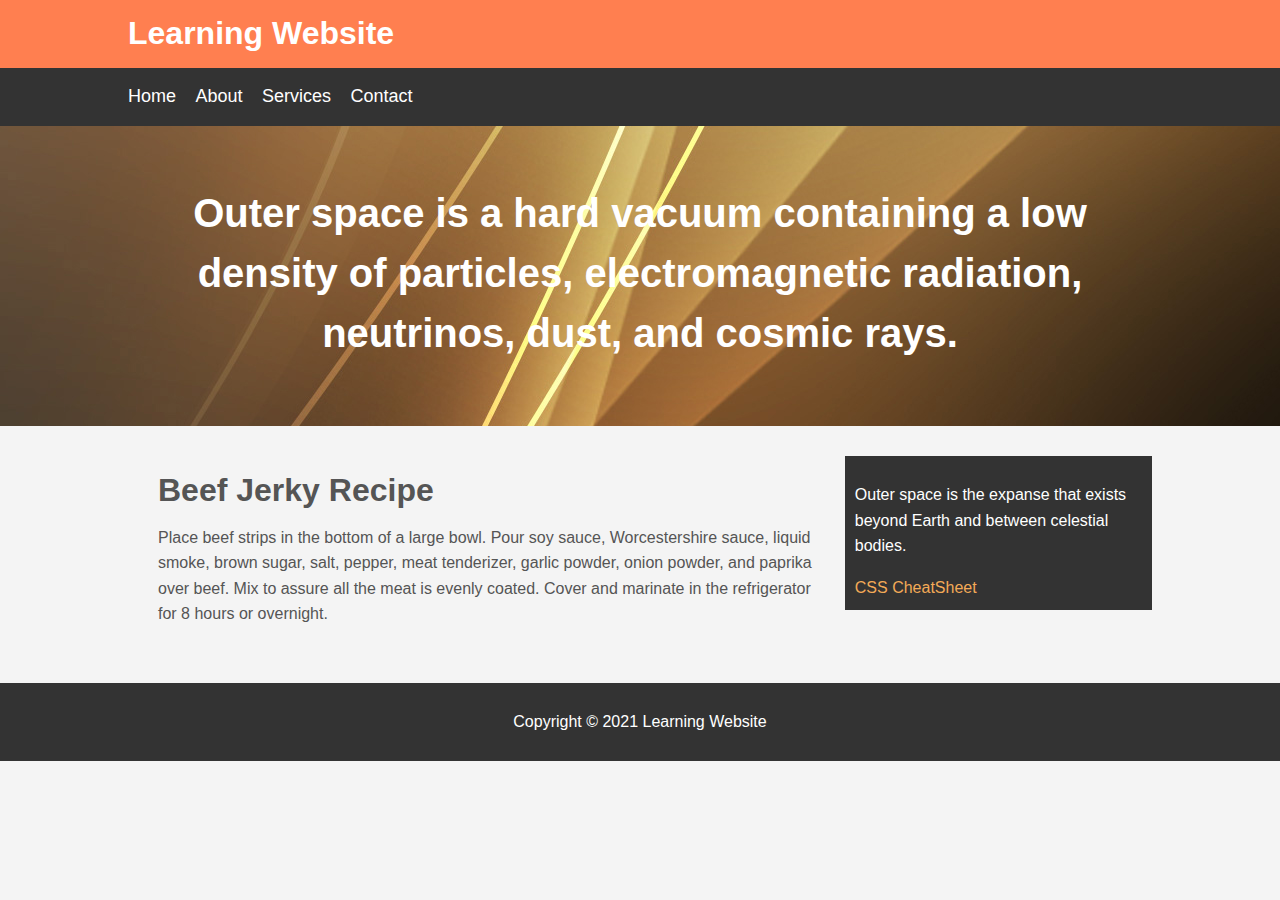
<file: index.html>
<!DOCTYPE html>
<html lang="en">
  <head>
    <meta charset="UTF-8" />
    <title>My Learning Website</title>
    <link rel="stylesheet" type="text/css" href="css/style.css" />
  </head>

  <body>
    <header id="main-header">
      <div class="container">
        <h1>Learning Website</h1>
      </div>
    </header>

    <nav id="navbar">
      <div class="container">
        <ul>
          <li><a href="#">Home</a></li>
          <li><a href="#">About</a></li>
          <li><a href="#">Services</a></li>
          <li><a href="#">Contact</a></li>
        </ul>
      </div>
    </nav>

    <section id="showcase">
      <div class="container">
        <h1>
          Outer space is a hard vacuum containing a low density of particles,
          electromagnetic radiation, neutrinos, dust, and cosmic rays.
        </h1>
      </div>
    </section>

    <div class="container">
      <section id="main">
        <h1>Beef Jerky Recipe</h1>
        <p>
          Place beef strips in the bottom of a large bowl. Pour soy sauce,
          Worcestershire sauce, liquid smoke, brown sugar, salt, pepper, meat
          tenderizer, garlic powder, onion powder, and paprika over beef. Mix to
          assure all the meat is evenly coated. Cover and marinate in the
          refrigerator for 8 hours or overnight.
        </p>
      </section>

      <aside id="sidebar">
        <p>
          Outer space is the expanse that exists beyond Earth and between
          celestial bodies.
        </p>
        <a href="./csscheatsheet.html">CSS CheatSheet</a>
      </aside>
    </div>

    <footer id="main-footer">
      <p>Copyright &copy; 2021 Learning Website</p>
    </footer>
  </body>
</html>
</file>
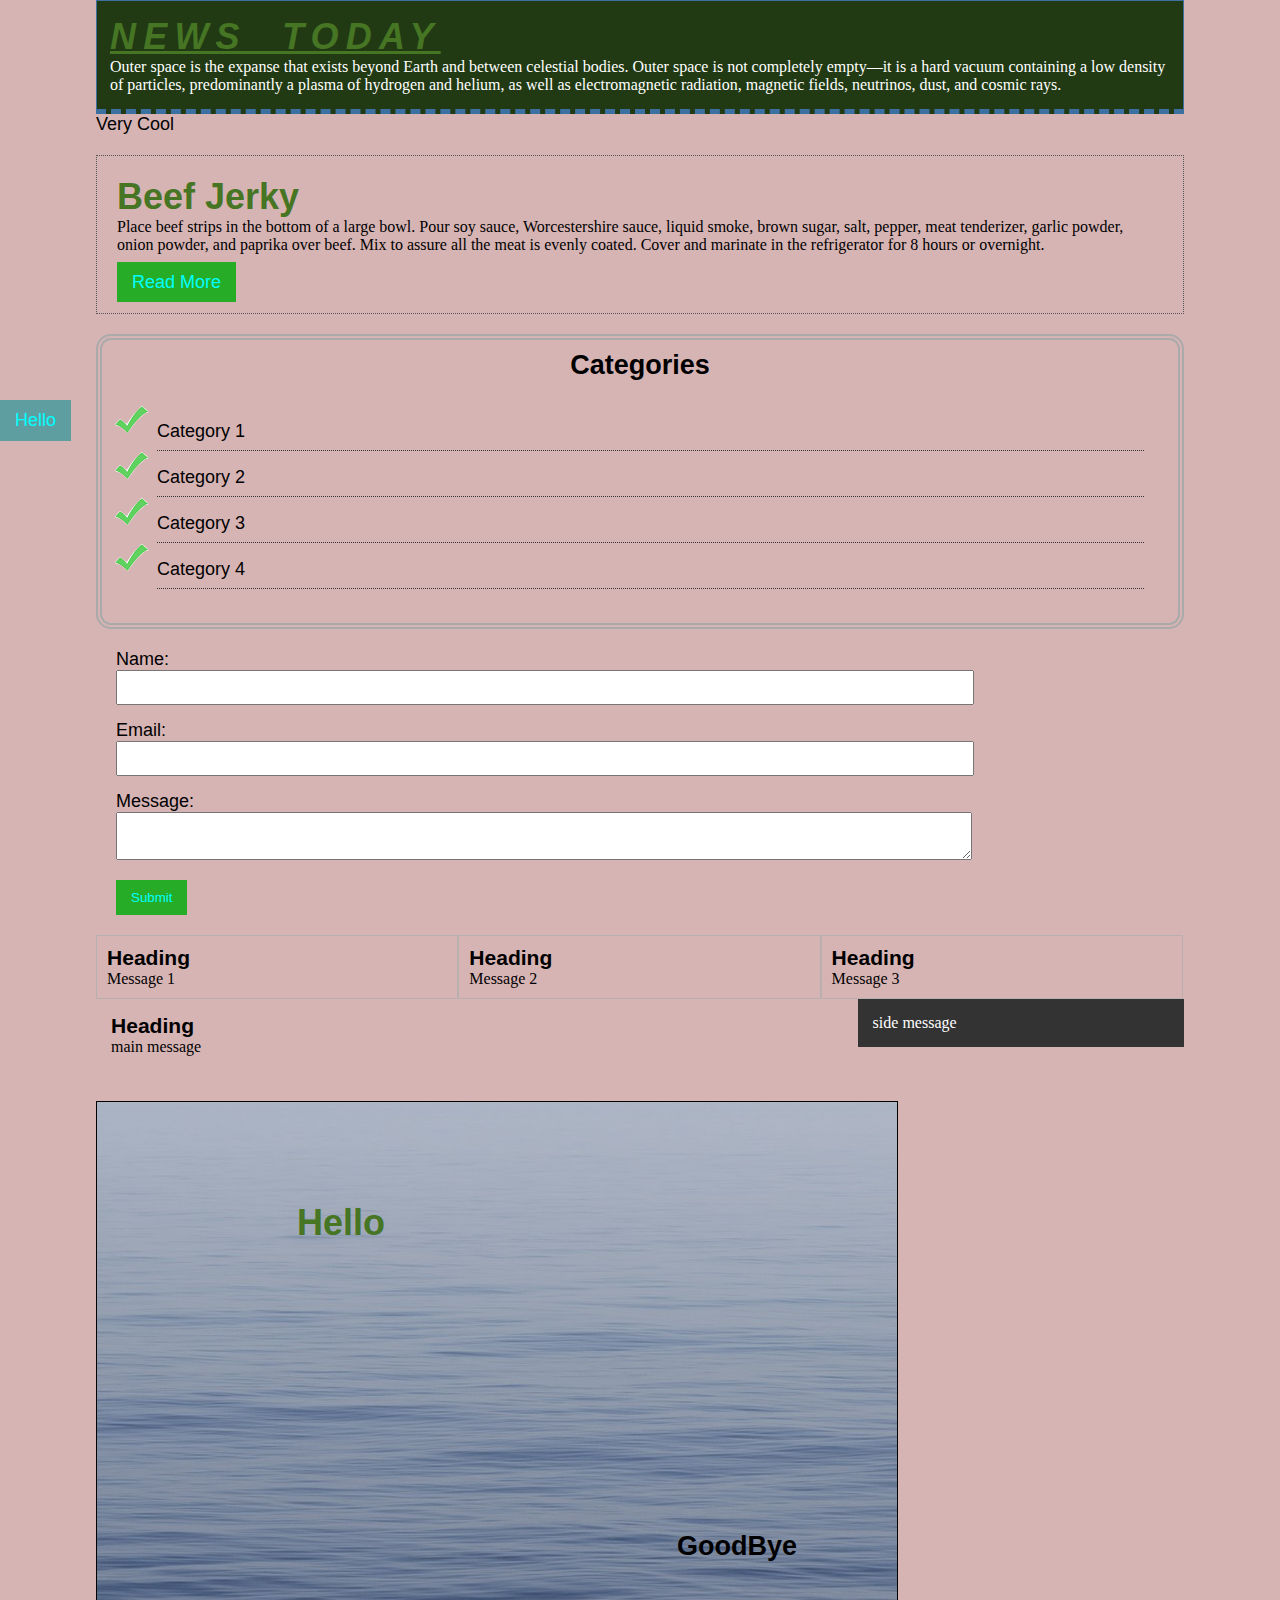
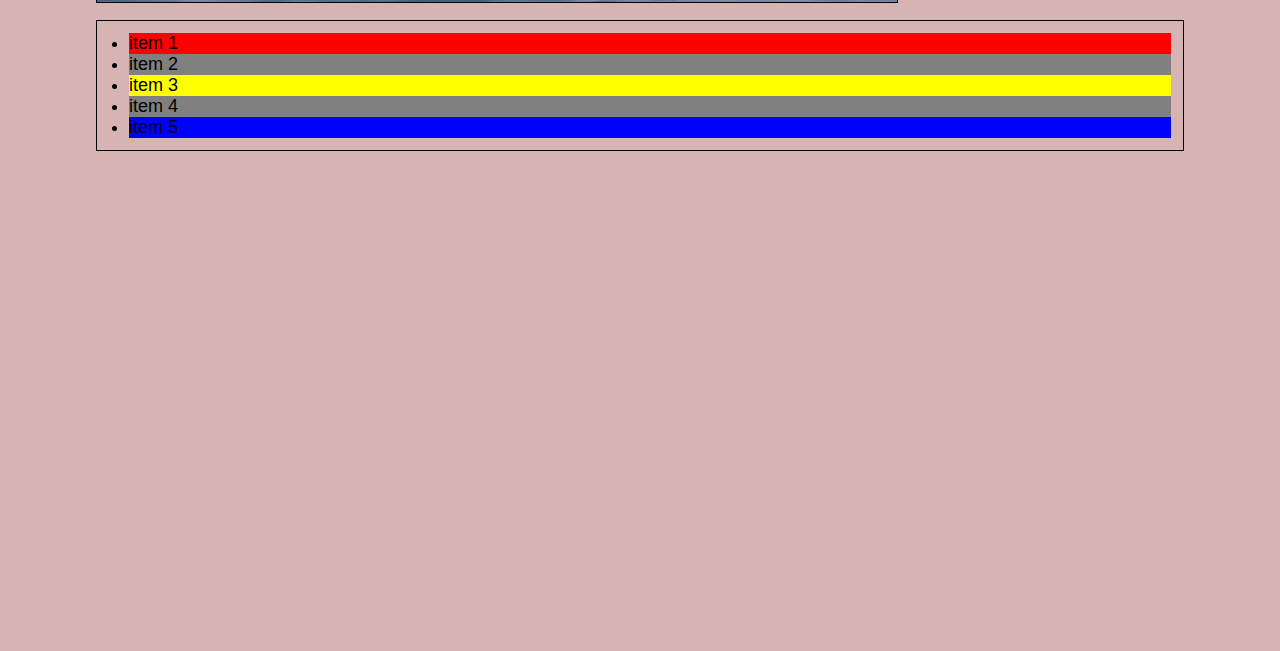
<file: csscheatsheet.html>
<!DOCTYPE html>
<html lang="en">
  <head>
    <meta charset="UTF-8" />
    <meta name="viewport" content="width=device-width, initial-scale=1.0" />
    <link rel="stylesheet" href="css/cheatstyle.css" type="text/css" />
    <title>CSS Cheat Sheet</title>
  </head>
  <body>
    <div class="container">
      <div class="box-1">
        <h1>News Today</h1>
        <p>
          Outer space is the expanse that exists beyond Earth and between
          celestial bodies. Outer space is not completely empty—it is a hard
          vacuum containing a low density of particles, predominantly a plasma
          of hydrogen and helium, as well as electromagnetic radiation, magnetic
          fields, neutrinos, dust, and cosmic rays.
        </p>
      </div>
      Very Cool
      <div class="box-2">
        <h1>Beef Jerky</h1>
        <p>
          Place beef strips in the bottom of a large bowl. Pour soy sauce,
          Worcestershire sauce, liquid smoke, brown sugar, salt, pepper, meat
          tenderizer, garlic powder, onion powder, and paprika over beef. Mix to
          assure all the meat is evenly coated. Cover and marinate in the
          refrigerator for 8 hours or overnight.
        </p>
        <p>...</p>
        <p></p>
          <a class="button" href="">Read More</a>
        </p>
      </div>
      <div class="categories">
        <h2>Categories</h2>
        <ul>
          <li><a href="#">Category 1</a></li>
          <li><a href="#">Category 2</a></li>
          <li><a href="#">Category 3</a></li>
          <li><a href="#">Category 4</a></li>
        </ul>
      </div>

      <form class="form-container">
        <div class="form-group">
          <label>Name: </label>
          <input type="text" name="name" />
        </div>
        <div class="form-group">
          <label>Email: </label>
          <input type="text" name="email" />
        </div>
        <div class="form-group">
          <label>Message: </label>
          <textarea type="text" name="message"></textarea>
        </div>
        <input class="button" type="submit" value="Submit" />
      </form>
      <div class="block">
        <h3>Heading</h3>
        <p>Message 1</p>
      </div>
      <div class="block">
        <h3>Heading</h3>
        <p>Message 2</p>
      </div>
      <div class="block">
        <h3>Heading</h3>
        <p>Message 3</p>
      </div>
      <div class="clr"></div>
      <div id="main-block">
        <h3>Heading</h3>
        <p>main message</p>
      </div>
      <div id="side-bar">
        <p>side message</p>
      </div>
      <div class="clr"></div>
      <div class="p-box">
        <h1>Hello</h1>
        <h2>GoodBye</h2>
      </div>
      <ul class="my-list">
        <li>item 1</li>
        <li>item 2</li>
        <li>item 3</li>
        <li>item 4</li>
        <li>item 5 </li>
      </ul>
    </div>
    <!-- ./container -->
    <a href="" class="p-fix button">Hello</a>
    <div style="margin-top: 500px"></div>
  </body>
</html>
</file>
<file: css/style.css>
body {
  background-color: #f4f4f4;
  color: #555;
  font-family: Arial, Helvetica, sans-serif;
  font-size: 16px;
  line-height: 1.6em;
  margin: 0;
}

.container {
  width: 80%;
  margin: auto;
  overflow: hidden;
}

#main-header {
  background-color: coral;
  color: #fff;
}

#navbar {
  background-color: #333;
  color: #fff;
}

#navbar ul {
  padding: 0;
  list-style: none;
}

#navbar li {
  display: inline;
}

#navbar a {
  color: #fff;
  text-decoration: none;
  font-size: 18px;
  padding-right: 15px;
}

#showcase {
  background-image: url("../images/showcase.jpg");
  background-position: center right;
  min-height: 300px;
  margin-bottom: 30px;
  text-align: center;
}

#showcase h1 {
  color: #fff;
  font-size: 40px;
  line-height: 1.5em;
  padding-top: 30px;
}

#main {
  float: left;
  width: 70%;
  padding: 0 30px;
  box-sizing: border-box;
}

#sidebar {
  float: right;
  width: 30%;
  background: #333;
  color: #fff;
  padding: 10px;
  box-sizing: border-box;
}

#sidebar a {
  color: rgb(243, 170, 87);
  text-decoration: none;
}

#main-footer {
  background: #333;
  color: #fff;
  text-align: center;
  padding: 10px;
  margin-top: 40px;
}

@media (max-width: 600px) {
  #main {
    width: 100%;
    float: none;
  }

  #sidebar {
    width: 100%;
    float: none;
  }
}
</file>
<file: css/cheatstyle.css>
* {
  /* display: ruby; */
  margin: 0;
  padding: 0;
}

body {
  background-color: rgba(154, 68, 68, 0.4);
  /* color: orangered; */

  font-family: Impact, Haettenschweiler, "Arial Narrow Bold", sans-serif;
  font-size: 18px;
  /* font-weight: bold; */
}

h1 {
  color: #467524;
}

p {
  /* color: rgb(117, 56, 231); */
  font: normal 16px "Time Roman";
  /* margin-bottom: 20px; */
}

a {
  text-decoration: none;
  color: #000;
}

a:hover {
  color: yellow;
}

a:active {
  color: green;
}

.clr {
  clear: both;
}

.container {
  width: 85%;
  margin: auto;
}

.button {
  background-color: rgb(38, 172, 38);
  color: aqua;
  padding: 10px 15px;
  border: none;
}

.button:hover {
  background: red;
  color: rgb(73, 26, 228);
}

.box-1 {
  background-color: rgb(33, 58, 19);
  color: #fff;

  border: 1px solid rgb(60, 112, 161);
  border-bottom-width: 5px;
  border-bottom-style: dashed;

  padding: 15px 13px;
}

.box-1 h1 {
  font-family: Tahoma, sans-serif;
  font-weight: bold;
  font-style: italic;
  text-decoration: underline;
  text-transform: uppercase;
  letter-spacing: 0.2em;
  word-spacing: 0.5em;
}

.box-2 {
  border: 1px dotted #555;
  padding: 20px;
  margin: 20px 0px;
}

.categories {
  border: 6px double #aaa;
  border-radius: 15px;
  padding: 10px;
}

.categories h2 {
  text-align: center;
}

.categories ul {
  padding: 1.5rem;
  padding-left: 45px;
  list-style: square;
}

.categories li {
  padding-bottom: 8px;
  border-bottom: dotted 1px #333;
  list-style-image: url("../images/check mark.png");
}

.form-container {
  padding: 20px;
}

.form-container .form-group {
  padding-bottom: 15px;
}

.form-container label {
  display: block;
}

.form-container input[type="text"],
.form-container textarea {
  padding: 8px;
  width: 80%;
}

.block {
  float: left;
  width: 33.3%;
  border: 1px solid rgb(184, 175, 175);
  padding: 10px;
  box-sizing: border-box;
}

#main-block {
  float: left;
  width: 70%;
  padding: 15px;
  box-sizing: border-box;
}

#side-bar {
  float: right;
  width: 30%;
  background-color: #333;
  color: #fff;
  padding: 15px;
  box-sizing: border-box;
}

.p-box {
  width: 800px;
  height: 500px;
  border: 1px solid #000;
  margin-top: 30px;
  position: relative;

  background-image: url("../images/water.jpg");
  background-repeat: no-repeat;
  background-position: 100px 200px;
  background-position: center center;
}

.p-box h1 {
  position: absolute;
  top: 100px;
  left: 200px;
}

.p-box h2 {
  position: absolute;
  bottom: 40px;
  right: 100px;
}

.p-fix {
  position: fixed;
  top: 400px;
  background-color: cadetblue;
}

.my-list {
  border: 1px solid #000;
  margin-top: 17px;
  padding: 12px;
  padding-left: 32px;
}

.my-list li:first-child {
  background: red;
}
.my-list li:last-child {
  background: blue;
}
.my-list li:nth-child(3) {
  background: yellow;
}
.my-list li:nth-child(even) {
  background: grey;
}
</file>
